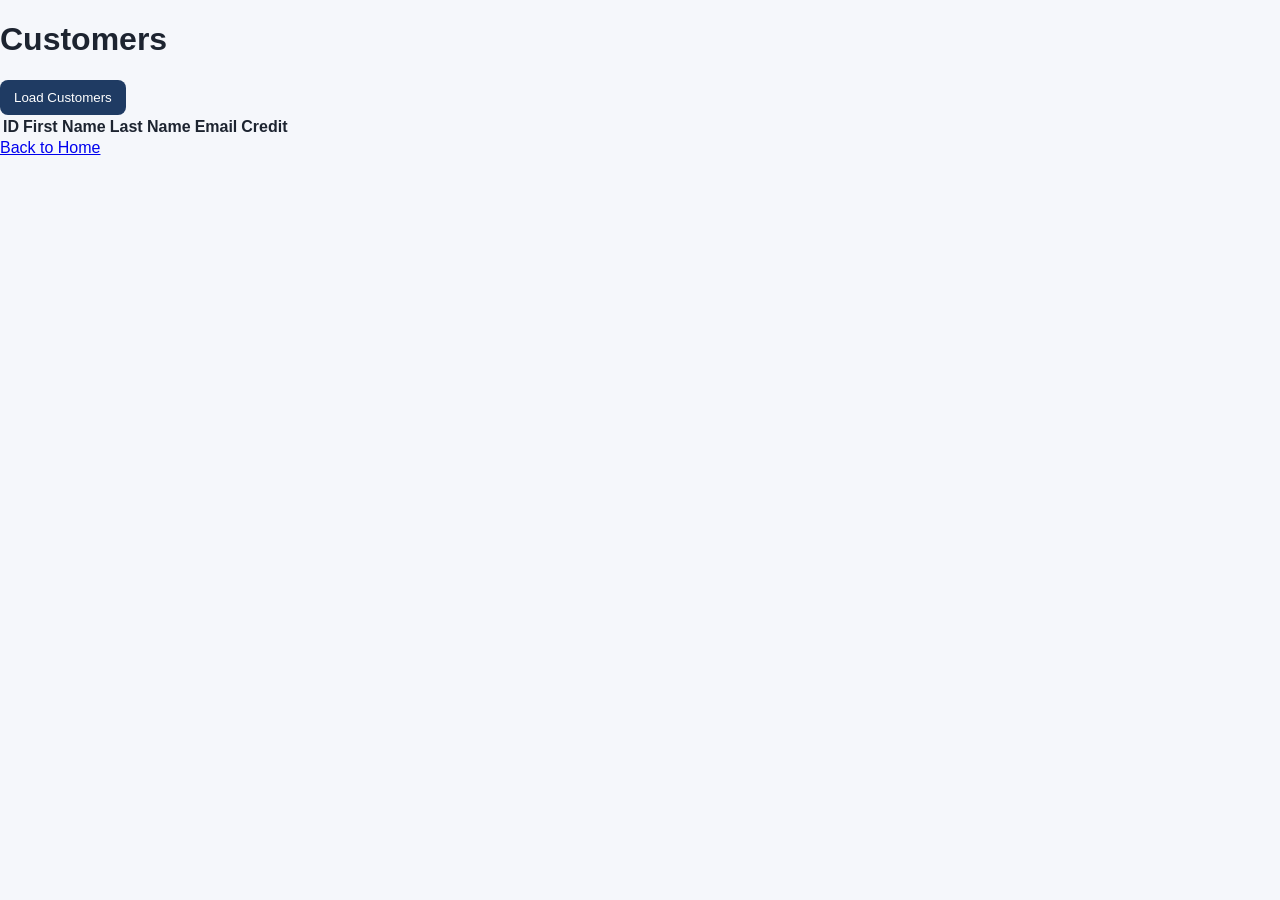
<file: target/classes/static/customers.html>
<!DOCTYPE html>
<html lang="en">
<head>
    <meta charset="UTF-8">
    <meta name="viewport" content="width=device-width, initial-scale=1.0">
    <title>Customers</title>
    <link rel="stylesheet" href="styles.css">
</head>
<body>
<div class="container">
    <h1>Customers</h1>

    <button onclick="loadCustomers()">Load Customers</button>

    <table>
        <thead>
        <tr>
            <th>ID</th>
            <th>First Name</th>
            <th>Last Name</th>
            <th>Email</th>
            <th>Credit</th>
        </tr>
        </thead>
        <tbody id="customersTableBody"></tbody>
    </table>

    <a href="index.html">Back to Home</a>
</div>

<script>
    async function loadCustomers() {
        const response = await fetch('/api/customers');
        const customers = await response.json();

        const tableBody = document.getElementById('customersTableBody');
        tableBody.innerHTML = '';

        customers.forEach(customer => {
            const row = `
                <tr>
                    <td>${customer.id}</td>
                    <td>${customer.firstName}</td>
                    <td>${customer.lastName}</td>
                    <td>${customer.email}</td>
                    <td>${customer.credit}</td>
                </tr>
            `;
            tableBody.innerHTML += row;
        });
    }
</script>
</body>
</html>
</file>
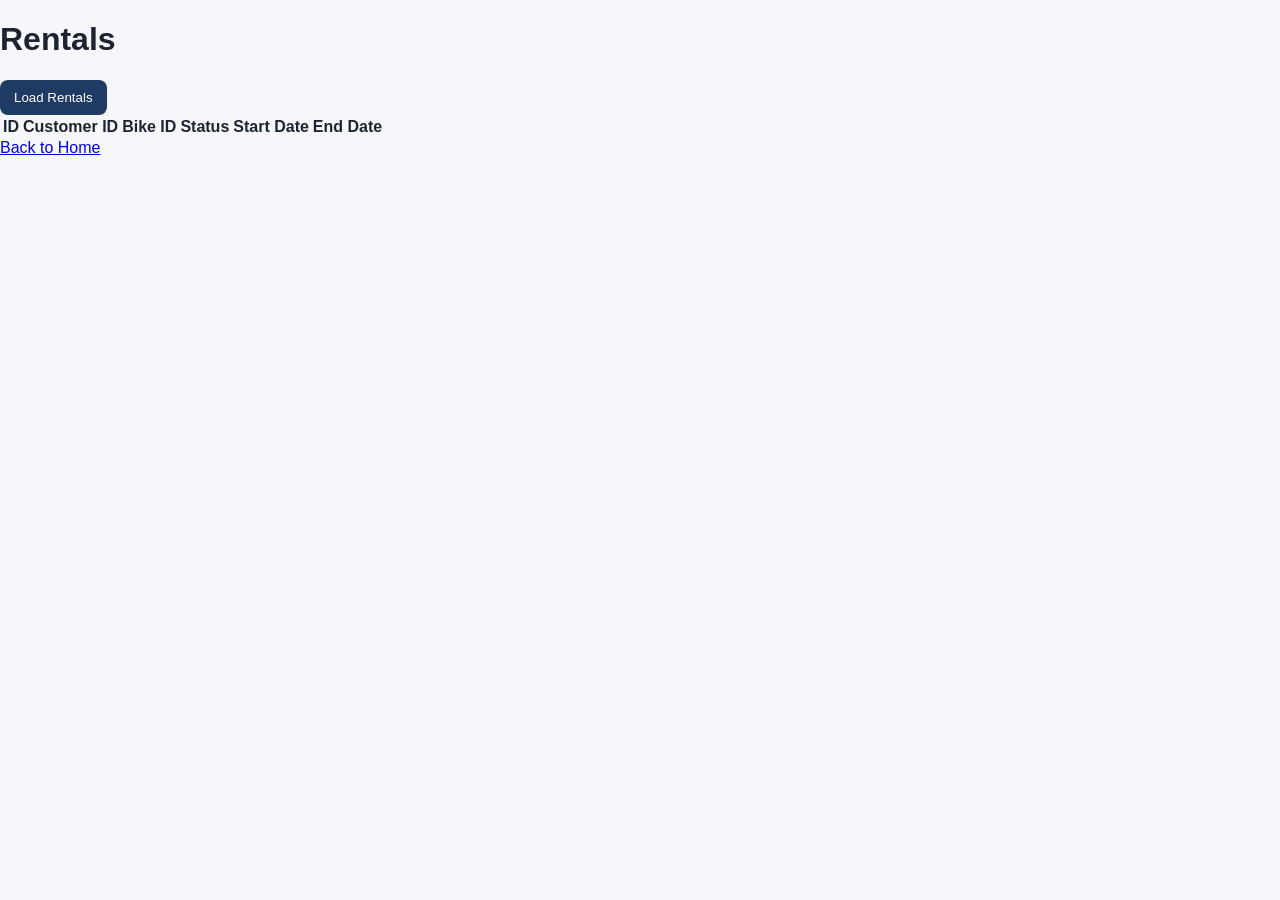
<file: target/classes/static/rentals.html>
<!DOCTYPE html>
<html lang="en">
<head>
    <meta charset="UTF-8">
    <meta name="viewport" content="width=device-width, initial-scale=1.0">
    <title>Rentals</title>
    <link rel="stylesheet" href="styles.css">
</head>
<body>
<div class="container">
    <h1>Rentals</h1>

    <button onclick="loadRentals()">Load Rentals</button>

    <table>
        <thead>
        <tr>
            <th>ID</th>
            <th>Customer ID</th>
            <th>Bike ID</th>
            <th>Status</th>
            <th>Start Date</th>
            <th>End Date</th>
        </tr>
        </thead>
        <tbody id="rentalsTableBody"></tbody>
    </table>

    <a href="index.html">Back to Home</a>
</div>

<script>
    async function loadRentals() {
        const response = await fetch('/api/rentals');
        const rentals = await response.json();

        const tableBody = document.getElementById('rentalsTableBody');
        tableBody.innerHTML = '';

        rentals.forEach(rental => {
            const row = `
                <tr>
                    <td>${rental.id}</td>
                    <td>${rental.customerId}</td>
                    <td>${rental.bikeId}</td>
                    <td>${rental.status}</td>
                    <td>${rental.startDate}</td>
                    <td>${rental.endDate ?? '-'}</td>
                </tr>
            `;
            tableBody.innerHTML += row;
        });
    }
</script>
</body>
</html>
</file>
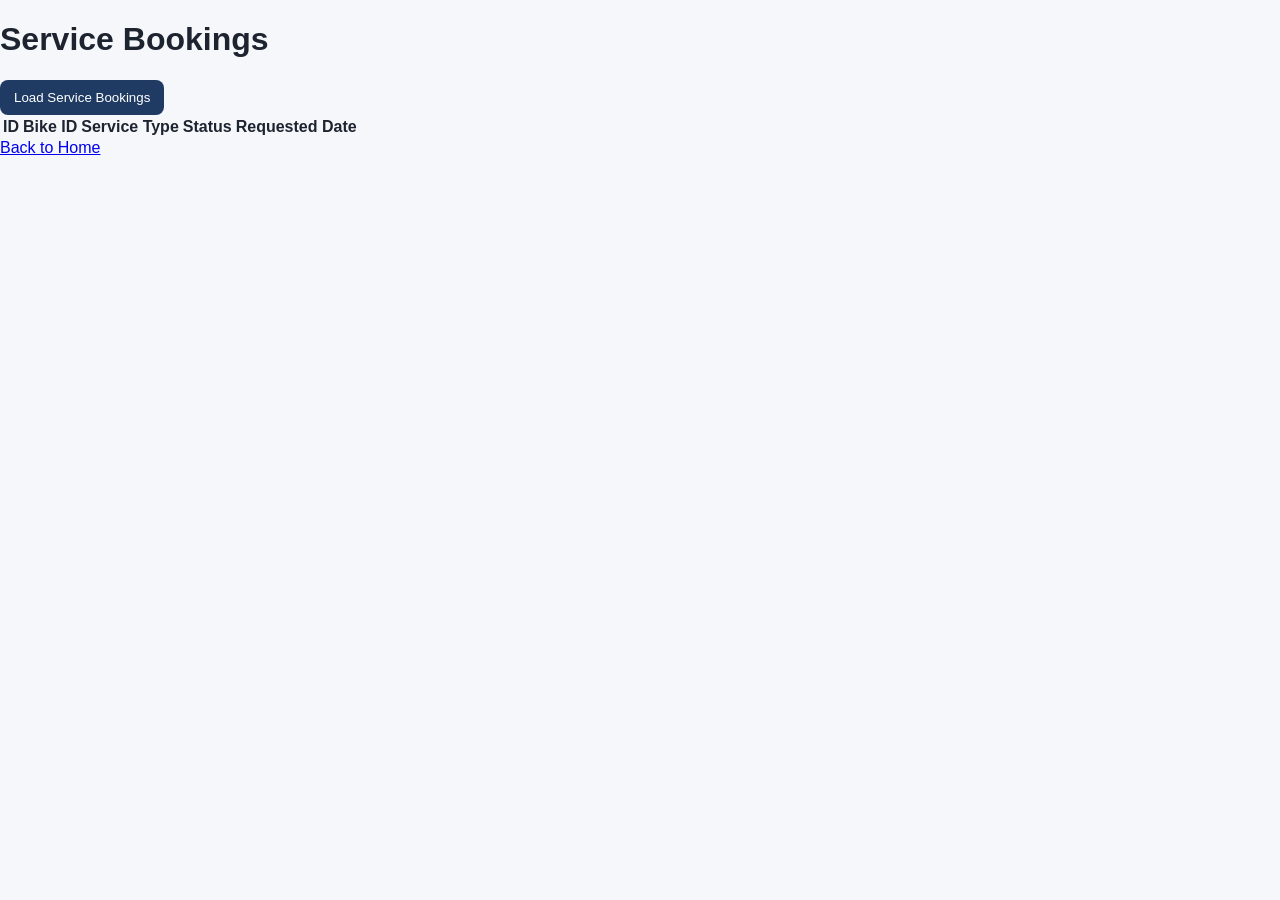
<file: target/classes/static/service-bookings.html>
<!DOCTYPE html>
<html lang="en">
<head>
    <meta charset="UTF-8">
    <meta name="viewport" content="width=device-width, initial-scale=1.0">
    <title>Service Bookings</title>
    <link rel="stylesheet" href="styles.css">
</head>
<body>
<div class="container">
    <h1>Service Bookings</h1>

    <button onclick="loadServiceBookings()">Load Service Bookings</button>

    <table>
        <thead>
        <tr>
            <th>ID</th>
            <th>Bike ID</th>
            <th>Service Type</th>
            <th>Status</th>
            <th>Requested Date</th>
        </tr>
        </thead>
        <tbody id="serviceBookingsTableBody"></tbody>
    </table>

    <a href="index.html">Back to Home</a>
</div>

<script>
    async function loadServiceBookings() {
        const response = await fetch('/api/service-bookings');
        const bookings = await response.json();

        const tableBody = document.getElementById('serviceBookingsTableBody');
        tableBody.innerHTML = '';

        bookings.forEach(booking => {
            const row = `
                <tr>
                    <td>${booking.id}</td>
                    <td>${booking.bikeId}</td>
                    <td>${booking.serviceType}</td>
                    <td>${booking.status}</td>
                    <td>${booking.requestedDate}</td>
                </tr>
            `;
            tableBody.innerHTML += row;
        });
    }
</script>
</body>
</html>
</file>
<file: target/classes/static/styles.css>
:root {
    color-scheme: light;
    font-family: Arial, sans-serif;
}

body {
    margin: 0;
    background: #f5f7fb;
    color: #1d2430;
}

.page-header {
    background: #1f3b63;
    color: white;
    padding: 24px;
}

main {
    padding: 20px;
}

.tabs {
    display: flex;
    gap: 8px;
    padding: 12px 20px 0;
    flex-wrap: wrap;
}

.tab-button,
button {
    background: #1f3b63;
    color: white;
    border: none;
    border-radius: 8px;
    padding: 10px 14px;
    cursor: pointer;
}

.tab-button.active {
    background: #0d6efd;
}

.tab-panel {
    display: none;
}

.tab-panel.active {
    display: block;
}

.grid {
    display: grid;
    grid-template-columns: repeat(auto-fit, minmax(320px, 1fr));
    gap: 16px;
}

.card {
    background: white;
    border-radius: 14px;
    padding: 16px;
    margin-bottom: 16px;
    box-shadow: 0 4px 16px rgba(0, 0, 0, 0.08);
}

label {
    display: block;
    margin-bottom: 12px;
    font-weight: 600;
}

input, select, textarea {
    width: 100%;
    margin-top: 6px;
    padding: 10px;
    border: 1px solid #cfd6e3;
    border-radius: 8px;
    box-sizing: border-box;
    font: inherit;
}

.inline-check {
    display: flex;
    gap: 8px;
    align-items: center;
}

.inline-check input {
    width: auto;
    margin-top: 0;
}

textarea {
    min-height: 90px;
    resize: vertical;
}

.button-row {
    display: flex;
    gap: 8px;
    flex-wrap: wrap;
    margin: 12px 0;
}

pre {
    background: #0f172a;
    color: #e2e8f0;
    padding: 12px;
    border-radius: 8px;
    overflow: auto;
}

/* ── Rental wizard ── */
.wizard-stepper {
    display: flex;
    align-items: center;
    padding: 4px 0;
}

.wizard-step-item {
    display: flex;
    align-items: center;
    gap: 8px;
    color: #94a3b8;
}

.wizard-step-item.active { color: #0d6efd; }
.wizard-step-item.done   { color: #1f3b63; }

.step-circle {
    width: 32px;
    height: 32px;
    border-radius: 50%;
    border: 2px solid currentColor;
    display: flex;
    align-items: center;
    justify-content: center;
    font-weight: 700;
    font-size: 14px;
    flex-shrink: 0;
}

.wizard-step-item.active .step-circle {
    background: #0d6efd;
    color: white;
    border-color: #0d6efd;
}

.wizard-step-item.done .step-circle {
    background: #1f3b63;
    color: white;
    border-color: #1f3b63;
}

.step-connector {
    flex: 1;
    height: 2px;
    background: #e2e8f0;
    margin: 0 12px;
    min-width: 32px;
}

/* city row in step 1 */
.city-row {
    display: flex;
    align-items: flex-end;
    gap: 12px;
    flex-wrap: wrap;
    margin-bottom: 4px;
}

.city-label {
    margin-bottom: 0;
    flex: 0 0 180px;
}

/* bike cards grid */
.bike-cards {
    display: grid;
    grid-template-columns: repeat(auto-fill, minmax(210px, 1fr));
    gap: 12px;
    margin: 16px 0 8px;
}

.bike-card {
    border: 2px solid #e2e8f0;
    border-radius: 10px;
    padding: 14px;
    cursor: pointer;
    transition: border-color 0.15s, box-shadow 0.15s;
    background: white;
}

.bike-card:hover  { border-color: #0d6efd; }
.bike-card.selected {
    border-color: #0d6efd;
    box-shadow: 0 0 0 3px rgba(13,110,253,0.15);
}

.bike-card-model { font-weight: 700; font-size: 15px; margin-bottom: 4px; }
.bike-card-meta  { font-size: 13px; color: #64748b; margin-bottom: 2px; }
.bike-card-price { font-size: 14px; font-weight: 600; color: #1f3b63; margin-top: 8px; }

/* wizard bottom nav */
.wizard-nav {
    display: flex;
    justify-content: space-between;
    align-items: center;
    margin-top: 20px;
    padding-top: 16px;
    border-top: 1px solid #e2e8f0;
}

/* confirm summary table */
.rental-summary table { width: 100%; border-collapse: collapse; margin: 8px 0 4px; }
.rental-summary td    { padding: 8px 12px; border-bottom: 1px solid #e2e8f0; }
.rental-summary td:first-child { font-weight: 600; color: #64748b; width: 45%; }

button:disabled { opacity: 0.4; cursor: not-allowed; }
</file>
